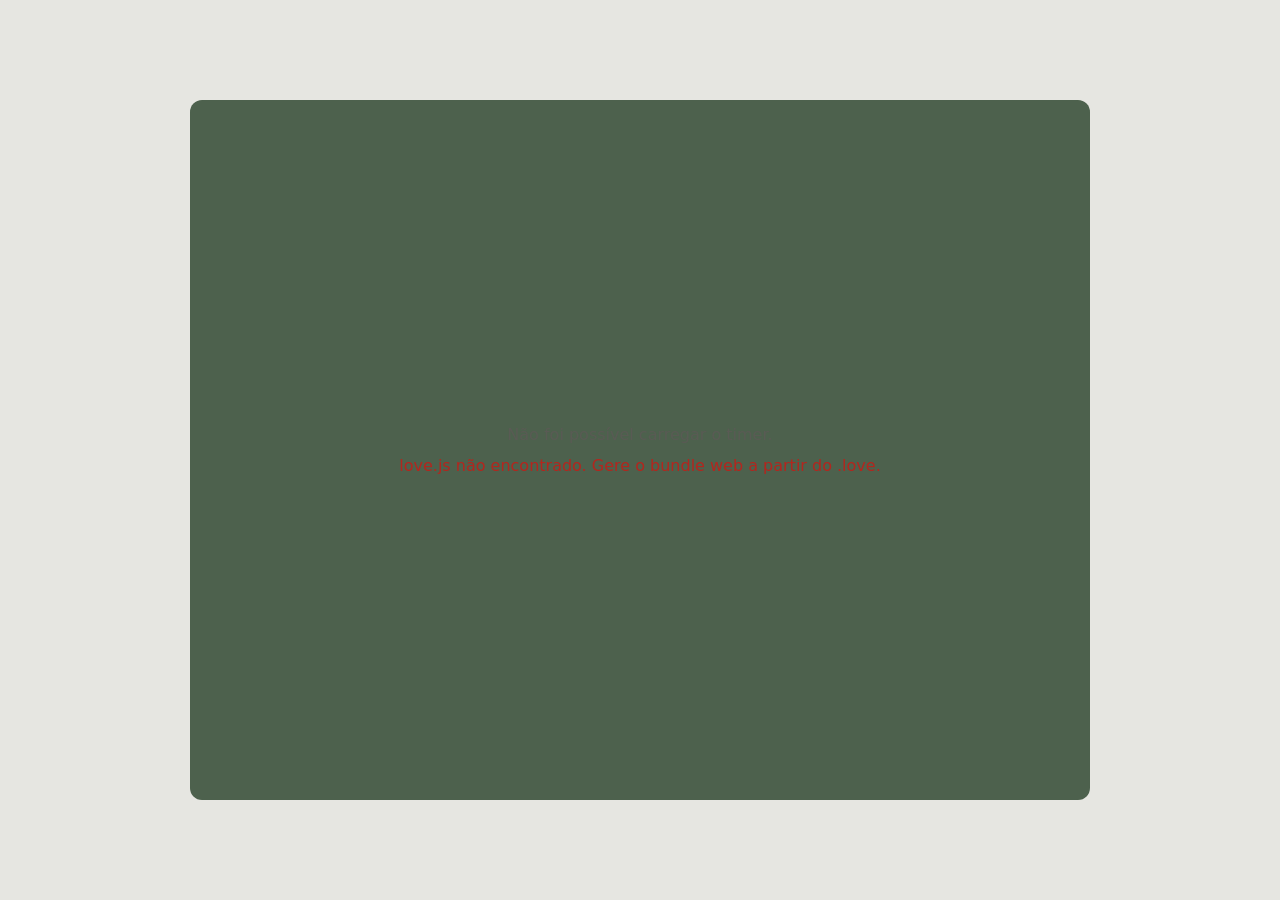
<file: web/index.html>
<!DOCTYPE html>
<!-- RASCUNHO — container web ALTERNATIVO, NÃO publicado.
     O site no ar (timenoodles.github.io/timer, branch gh-pages) usa outro
     harness incompatível (2dengine/love.js: player.js + index.html +
     style.css próprios, API Player.start). Este arquivo usa o harness
     Davidobot/love.js (API love.run) e NÃO tem ligação com o publicado:
     editar aqui não muda nada no site. Mantido como referência porque o
     botão "Iniciar" dele resolve o desbloqueio de áudio por gesto do
     usuário — motivo para uma eventual migração futura (que exigiria
     gerar o bundle certo e trocar o gh-pages inteiro, não só este file).
     Fluxo real de publicação: ver README ("Web/publicação").
     (Notas antigas de conversão Davidobot mantidas abaixo p/ referência.) -->
<!-- Conversão Davidobot/love.js (https://github.com/Davidobot/love.js):
        1. Gere timer-japones.love (zip do jogo, ver README).
        2. Converta com love.js: o bundle gera love.js + game data.
        3. Coloque este index.html + o bundle no mesmo diretório
           e ajuste GAME_FILE abaixo. -->
<html lang="pt-BR">
<head>
<meta charset="utf-8">
<meta name="viewport" content="width=device-width, initial-scale=1, maximum-scale=1, user-scalable=no">
<meta name="description" content="Timer de contagem regressiva estilo japonês, com 1 a 3 timers simultâneos.">
<meta property="og:title" content="Multi Timer — Japanese Style">
<meta property="og:description" content="Timer de contagem regressiva estilo japonês, com 1 a 3 timers simultâneos.">
<meta property="og:type" content="website">
<meta property="og:image" content="https://timenoodles.github.io/timer/og-image.png">
<title>Multi Timer — Japanese Style</title>
<link rel="icon" href="data:image/svg+xml,%3Csvg xmlns='http://www.w3.org/2000/svg' viewBox='0 0 32 32'%3E%3Crect x='2' y='6' width='28' height='20' rx='4' fill='%234d614d'/%3E%3Ctext x='16' y='21' font-family='monospace' font-size='11' fill='%23eef2e8' text-anchor='middle'%3E88%3C/text%3E%3C/svg%3E">
<style>
  html, body { margin: 0; padding: 0; height: 100%; background: #e6e6e1; }
  body { display: flex; align-items: center; justify-content: center;
         font-family: system-ui, sans-serif; }
  #wrap { position: relative; width: min(96vw, 900px); }
  canvas { width: 100%; display: block; border-radius: 12px;
           background: #4d614d; image-rendering: -webkit-optimize-contrast; }
  #overlay { position: absolute; inset: 0; display: flex; flex-direction: column;
             align-items: center; justify-content: center; gap: 12px;
             color: #595b54; text-align: center; padding: 24px; }
  #overlay[hidden] { display: none; }
  #start { font-size: 18px; padding: 12px 28px; border: 0; border-radius: 10px;
           background: #8cc68c; cursor: pointer; }
  #start:active { transform: translateY(2px); }
  #err { color: #b3261e; max-width: 60ch; }
</style>
</head>
<body>
<div id="wrap">
  <canvas id="canvas" width="900" height="700" role="img" aria-label="Multi Timer estilo japonês: até 3 timers de contagem regressiva"></canvas>
  <div id="live" aria-live="polite" aria-atomic="true" style="position:absolute;left:-9999px;top:auto;width:1px;height:1px;overflow:hidden;"></div>
  <noscript><div style="text-align:center;font-family:system-ui,sans-serif;padding:16px">Este timer precisa de JavaScript habilitado para funcionar.</div></noscript>
  <div id="overlay">
    <div id="status">Carregando timer…</div>
    <button id="start" hidden>Iniciar</button>
    <div id="err"></div>
  </div>
</div>
<script>
  // Ajuste conforme o bundle love.js gerado.
  var GAME_FILE = "timer-japones.love";
  var overlay = document.getElementById("overlay");
  var statusEl = document.getElementById("status");
  var startBtn = document.getElementById("start");
  var errEl = document.getElementById("err");

  function fail(msg) {
    statusEl.textContent = "Não foi possível carregar o timer.";
    errEl.textContent = msg;
    startBtn.hidden = true;
  }

  // HiDPI: ajusta backing store do canvas ao devicePixelRatio antes de iniciar
  function fixCanvasDPR() {
    var canvas = document.getElementById("canvas");
    var dpr = window.devicePixelRatio || 1;
    var rect = canvas.getBoundingClientRect();
    // Mantém CSS em 100% (via #wrap), mas buffer em DPR para nitidez Retina
    // O harness love.js respeita width/height do canvas como framebuffer.
    if (rect.width > 0) {
      canvas.width = Math.round(rect.width * dpr);
      canvas.height = Math.round(rect.height * dpr);
    }
  }

  // love.js expõe `love` global após carregar love.js; o jogo inicia no
  // primeiro gesto do usuário (necessário p/ desbloquear áudio no navegador).
  function boot() {
    if (typeof love === "undefined") {
      fail("love.js não encontrado. Gere o bundle web a partir do .love.");
      return;
    }
    fixCanvasDPR();
    statusEl.textContent = "Pronto.";
    startBtn.hidden = false;
    startBtn.addEventListener("click", function () {
      overlay.hidden = true;
      fixCanvasDPR();
      try { love.run(GAME_FILE, "#canvas"); }
      catch (e) { overlay.hidden = false; fail(String(e)); }
    }, { once: true });
  }

  // Acessibilidade: observa mudança de título (⏰ TEMPO!) e anuncia em aria-live
  (function(){
    var live = document.getElementById("live");
    var lastTitle = document.title;
    setInterval(function(){
      if (document.title !== lastTitle) {
        lastTitle = document.title;
        if (lastTitle.indexOf("TEMPO") !== -1 && live) {
          live.textContent = "Timer finalizado: " + lastTitle;
        }
      }
      // Também detecta fixCanvasDPR em resize
      if (window.devicePixelRatio) fixCanvasDPR();
    }, 500);
  })();

  window.addEventListener("load", boot);
  // Some com o overlay automaticamente se o jogo já estiver rodando
  // (alguns bundles iniciam sozinhos).
  setTimeout(function () {
    if (window.__timerRunning) overlay.hidden = true;
  }, 5000);
</script>
</body>
</html>
</file>
